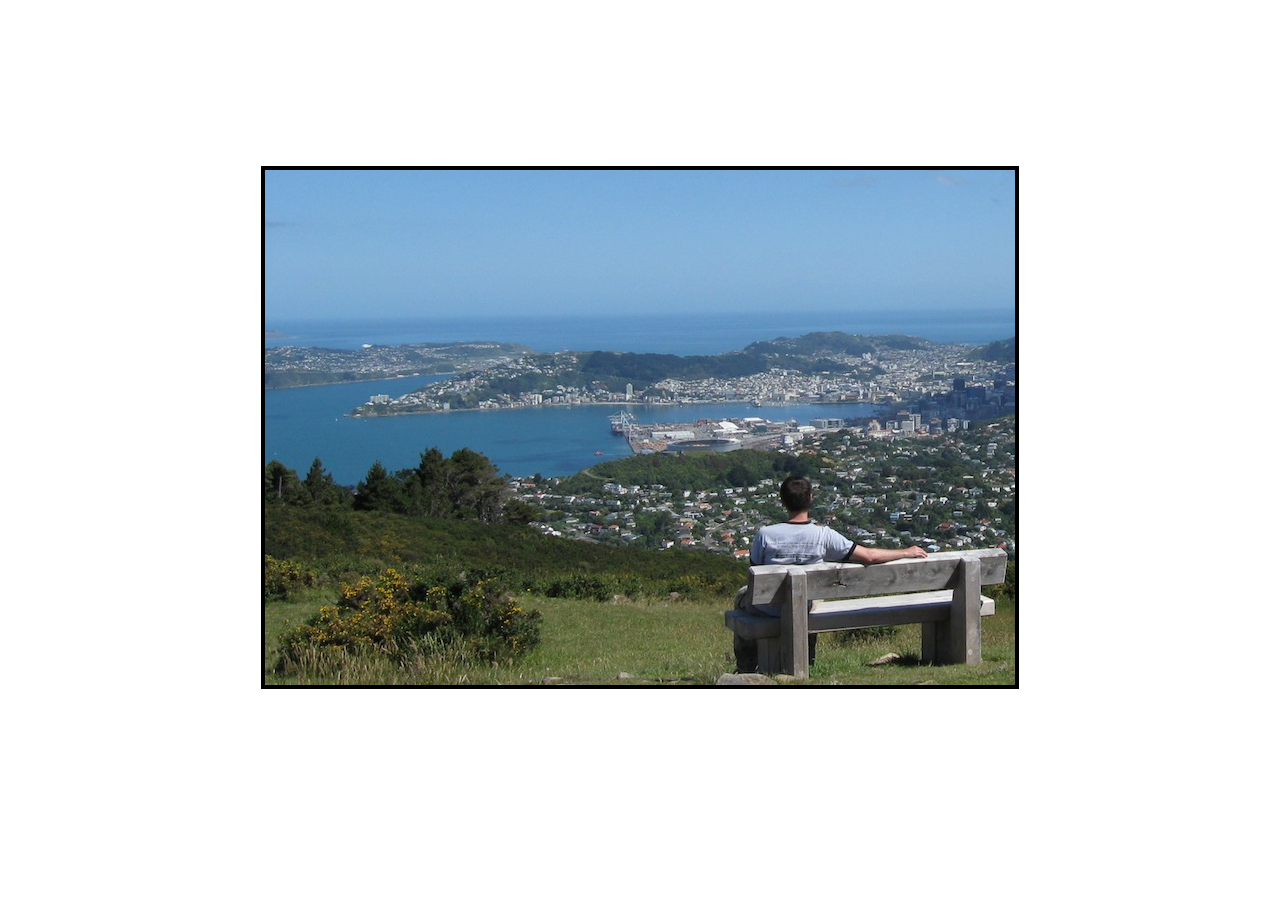
<file: index.html>
<html>
<head>

<!-- You Do Not Belong Here. Please Leave Immediately. -->

<meta name="description" content="Nothing to see here. Kindly move along."/>

<meta name="robots" content="nofollow, noarchive">

<title>Carey Alexander</title>

<link rel="shortcut icon" type="image/x-icon" href="images/favicon.ico">

<script async src="https://www.googletagmanager.com/gtag/js?id=G-2PE7D4GD43"></script>
<script>
  window.dataLayer = window.dataLayer || [];
  function gtag(){dataLayer.push(arguments);}
  gtag('js', new Date());

  gtag('config', 'G-2PE7D4GD43');
</script>

<style type="text/css">


body {
        margin: 0px auto;
        padding:0px auto;
        text-align:center;
        background:#FFFFFF;
        }

#Content {
        margin:0px auto;
        text-align:center;
        }

</style>

</head>

<body>

<div id="content">

<table height=95% align=center><td valign=center align=center>
<img src="images/carey.jpg" border=4 align=center alt="Hello.">

</td></table>

</div>

</body>

</html>
</file>
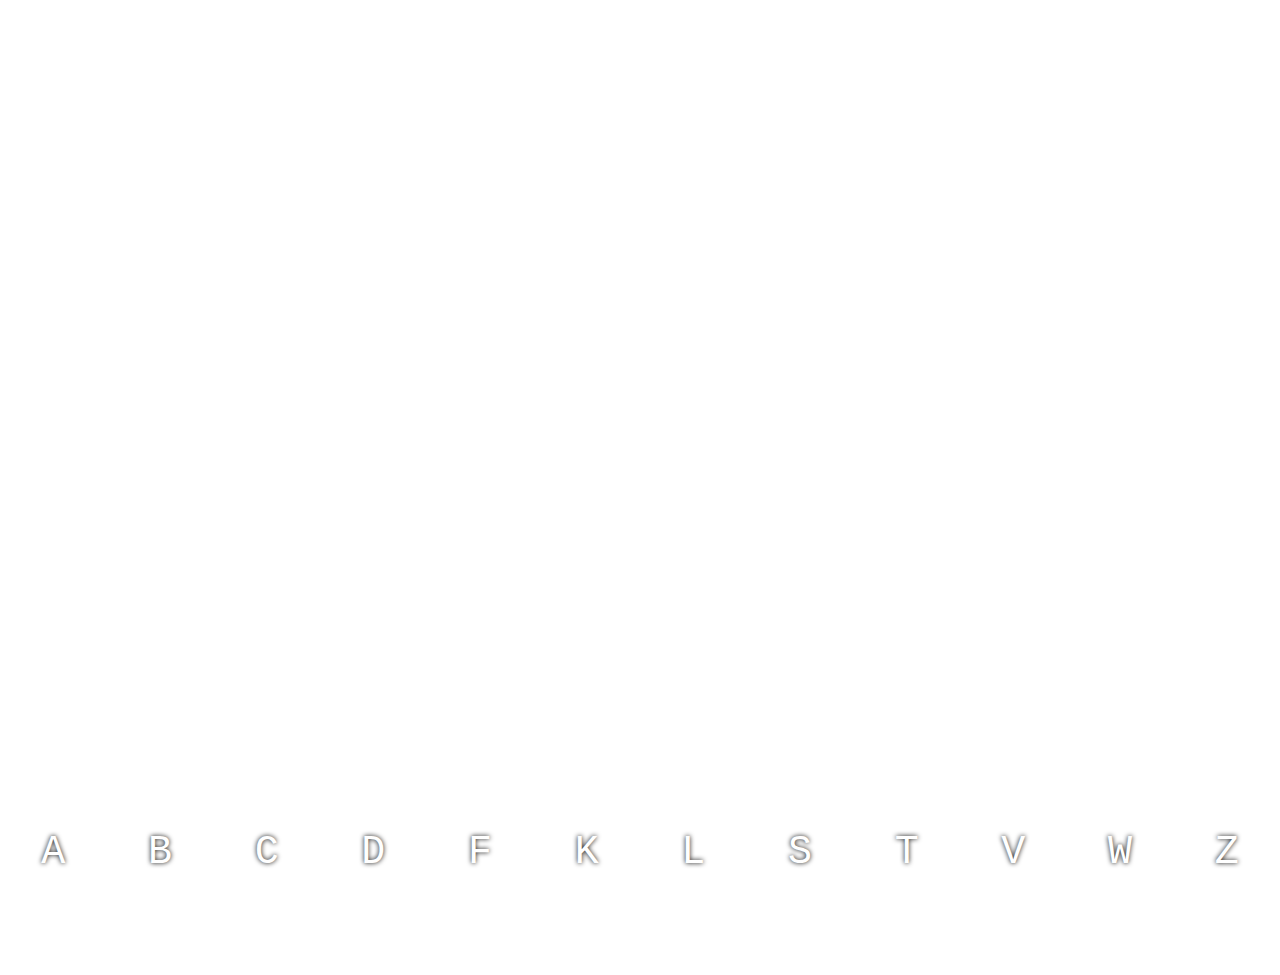
<file: mari/index.html>
<!DOCTYPE html>
<html>
<head>

  <meta name="robots" content="noindex, nofollow, noarchive, noimageindex, noarchive, nocache, nosnippet">

  <!-- You Do Not Belong Here. Please Leave Immediately. -->

  <title>Mari's Birthday Soundscape of Celebration!</title>

  <link rel="stylesheet" href="style.css">

</head>

<body>

  <div class="keys">
    <div data-key="65" class="key">
      <kbd>A</kbd>
    </div>
    <div data-key="66" class="key">
      <kbd>B</kbd>
    </div>
    <div data-key="67" class="key">
      <kbd>C</kbd>
    </div>
    <div data-key="68" class="key">
      <kbd>D</kbd>
    </div>
    <div data-key="70" class="key">
      <kbd>F</kbd>
    </div>
    <div data-key="75" class="key">
      <kbd>K</kbd>
    </div>
    <div data-key="76" class="key">
      <kbd>L</kbd>
    </div>
    <div data-key="83" class="key">
      <kbd>S</kbd>
    </div>
    <div data-key="84" class="key">
      <kbd>T</kbd>
    </div>
    <div data-key="86" class="key">
      <kbd>V</kbd>
    </div>
    <div data-key="87" class="key">
      <kbd>W</kbd>
    </div>
    <div data-key="90" class="key">
      <kbd>Z</kbd>
    </div>
  </div>
  
  <audio data-key="65" src="sounds/awww.wav"></audio>
  <audio data-key="66" src="sounds/balls.wav"></audio>
  <audio data-key="67" src="sounds/come.wav"></audio>
  <audio data-key="68" src="sounds/deeear.wav"></audio>
  <audio data-key="70" src="sounds/ffs.wav"></audio>
  <audio data-key="75" src="sounds/knob-end.wav"></audio>
  <audio data-key="76" src="sounds/like-this.wav"></audio>
  <audio data-key="83" src="sounds/see.wav"></audio>
  <audio data-key="84" src="sounds/tiny-tiger.wav"></audio>
  <audio data-key="86" src="sounds/very-powerful.wav"></audio>
  <audio data-key="87" src="sounds/wash-up.wav"></audio>
  <audio data-key="90" src="sounds/zaichik.wav"></audio>

<script>

  function removeTransition(e) {
    if (e.propertyName !== 'transform') return;
    e.target.classList.remove('playing');
  }

  function playSound(e) {
    const audio = document.querySelector(`audio[data-key="${e.keyCode}"]`);
    const key = document.querySelector(`div[data-key="${e.keyCode}"]`);
    if (!audio) return;

    key.classList.add('playing');
    audio.currentTime = 0;
    audio.play();
  }

  const keys = Array.from(document.querySelectorAll('.key'));
  keys.forEach(key => key.addEventListener('transitionend', removeTransition));
  window.addEventListener('keydown', playSound);

</script>

</body>

</html>
</file>
<file: mari/style.css>
html {
  font-size: 10px;
  background: url(https://images.unsplash.com/photo-1579123480439-dcc379da4707) bottom center;
  background-size: cover;
}

body,html {
  margin: 0;
  padding: 0;
  font-family: sans-serif;
}

.keys {
  display: flex;
  flex-wrap: nowrap;
  flex: 1;
  min-height: 100vh;
  margin-bottom: 75px;
  align-items: flex-end;
  justify-content: center;
}

.key {
  margin: 1rem;
  font-size: 1.5rem;
  padding: 1rem .5rem;
  transition: all .07s ease;
  width: 10rem;
  height: 6rem;
  text-align: center;
  color: white;
  text-shadow: 0 0 .5rem black;
}

.playing {
  transform: scale(1.1);
  border-color: rgb(193, 96, 150);
  box-shadow: 0 0 1rem rgb(193, 96, 150);
  border-radius: 2rem;
}

kbd {
  display: flex;
  font-size: 4rem;
  justify-content: center;
  margin: inherit;
}
</file>
